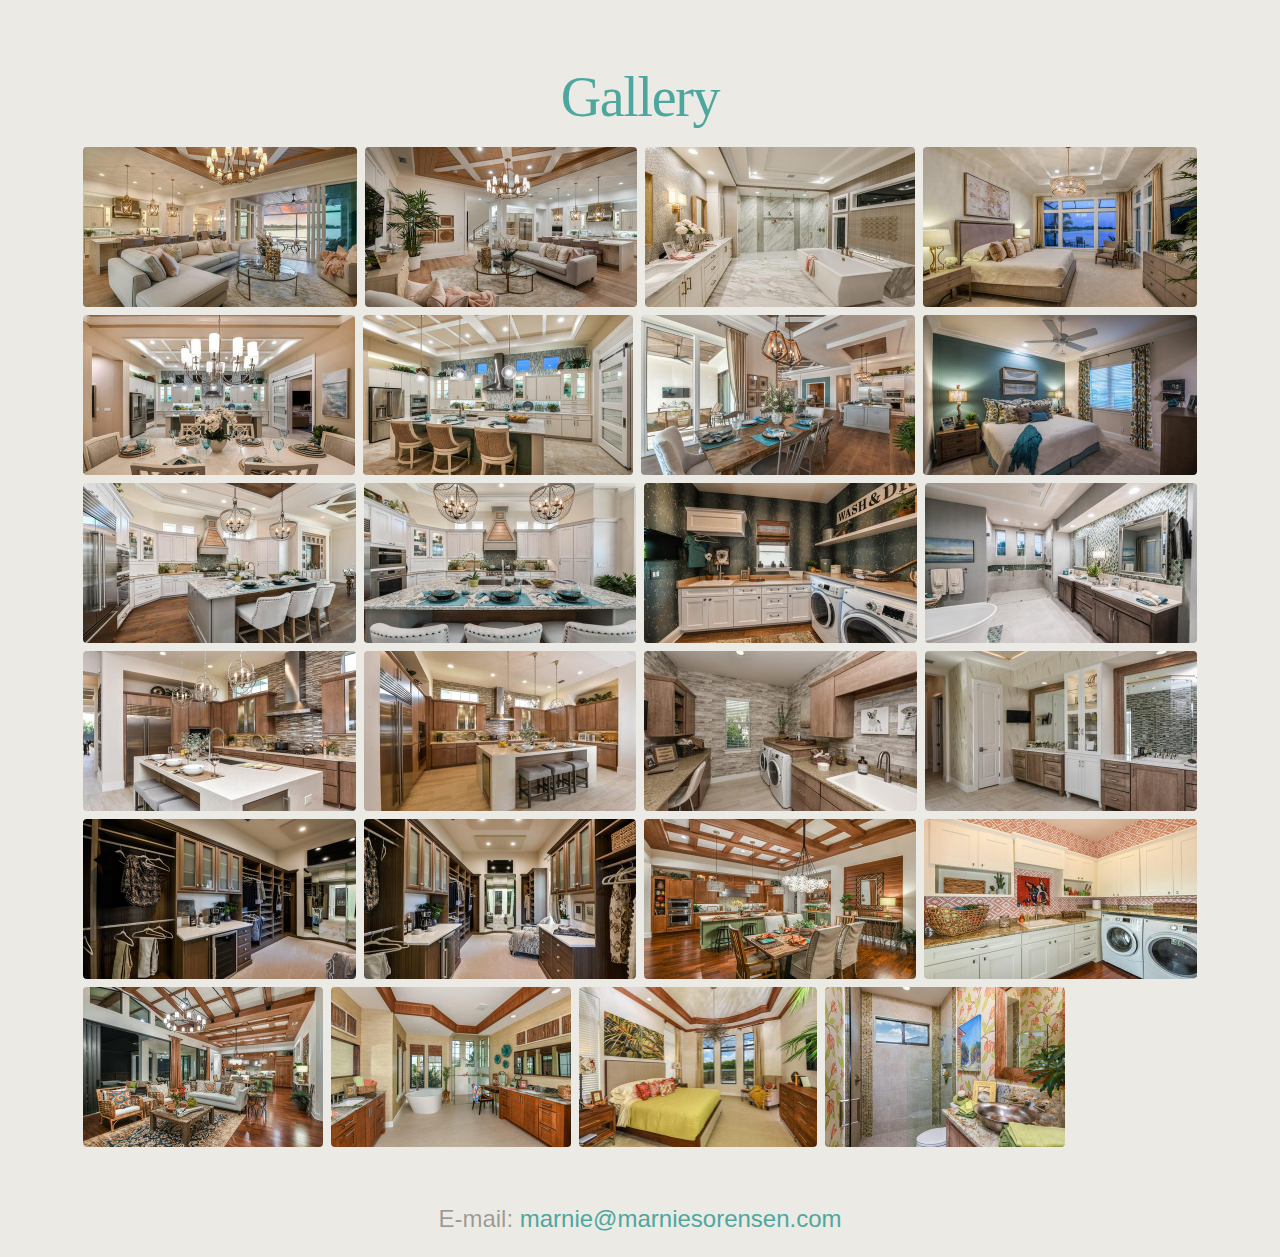
<file: gallery.html>
<!doctype html>
<html lang="en">

<head>
  <meta charset="utf-8">
  <meta name="viewport" content="width=device-width, initial-scale=1, shrink-to-fit=no">

  <meta property="og:title" content="Gallery">
  <meta property="og:description" content="Marnie Sorensen Interior Design">
  <meta property="og:image" content="/images/photos/fairwater-dining.jpg">
  <meta property="og:url" content="">
  <meta property="og:site_name" content="Marnie Sorensen Interior Design">

  <meta name="twitter:card" content="summary_large_image">
  <meta name="twitter:image:alt" content="Gallery">

  <link rel="stylesheet" href="https://stackpath.bootstrapcdn.com/bootstrap/4.3.1/css/bootstrap.min.css" integrity="sha384-ggOyR0iXCbMQv3Xipma34MD+dH/1fQ784/j6cY/iJTQUOhcWr7x9JvoRxT2MZw1T" crossorigin="anonymous">
  <link rel="stylesheet" href="css/photoswipe.css">
  <link rel="stylesheet" href="css/default-skin.css">
  <link rel="stylesheet" href="css/main.css">
  <link rel="stylesheet" href="css/theme.css">

  <title>Marnie Sorensen | Interior Design</title>

</head>

<body>

  <!-- GALLERY DESCRIPTIONS -->

  <div class="container-fluid">
  <div class="row">
    <div class="col gallery-section"><br><br>
      <h1>Gallery</h1>
      <p></p>
    </div>
  </div>
  <div class="row">
  <div class="col gallery">
    
      <a href="images/photos/fairwater-dining.jpg"
         class="gallery-photo"
         data-index="0"
         data-type="image"
         data-gallery="0"
         data-width="1104"
         data-height="736"
         data-date=""
         style="--w: 240; --h: 160">
         <img src="images/thumbnails/fairwater-dining.jpg" class="thumbnail rounded" alt="" width="240" height="160"/></a>
    
      <a href="images/photos/fairwater-living-room.jpg"
         class="gallery-photo"
         data-index="1"
         data-type="image"
         data-gallery="0"
         data-width="1097"
         data-height="736"
         data-date=""
         style="--w: 238; --h: 160">
         <img src="images/thumbnails/fairwater-living-room.jpg" class="thumbnail rounded" alt="" width="238" height="160"/></a>
    
      <a href="images/photos/fairwater-master-bath.jpg"
         class="gallery-photo"
         data-index="2"
         data-type="image"
         data-gallery="0"
         data-width="1085"
         data-height="736"
         data-date=""
         style="--w: 236; --h: 160">
         <img src="images/thumbnails/fairwater-master-bath.jpg" class="thumbnail rounded" alt="" width="236" height="160"/></a>
    
      <a href="images/photos/fairwater-master-bed.jpg"
         class="gallery-photo"
         data-index="3"
         data-type="image"
         data-gallery="0"
         data-width="1104"
         data-height="736"
         data-date=""
         style="--w: 240; --h: 160">
         <img src="images/thumbnails/fairwater-master-bed.jpg" class="thumbnail rounded" alt="" width="240" height="160"/></a>
    
      <a href="images/photos/nautica-dining.jpg"
         class="gallery-photo"
         data-index="4"
         data-type="image"
         data-gallery="0"
         data-width="1095"
         data-height="736"
         data-date=""
         style="--w: 238; --h: 160">
         <img src="images/thumbnails/nautica-dining.jpg" class="thumbnail rounded" alt="" width="238" height="160"/></a>
    
      <a href="images/photos/nautica-kitchen.jpg"
         class="gallery-photo"
         data-index="5"
         data-type="image"
         data-gallery="0"
         data-width="1090"
         data-height="736"
         data-date=""
         style="--w: 237; --h: 160">
         <img src="images/thumbnails/nautica-kitchen.jpg" class="thumbnail rounded" alt="" width="237" height="160"/></a>
    
      <a href="images/photos/san-mateo-dining.jpg"
         class="gallery-photo"
         data-index="6"
         data-type="image"
         data-gallery="0"
         data-width="1104"
         data-height="736"
         data-date=""
         style="--w: 240; --h: 160">
         <img src="images/thumbnails/san-mateo-dining.jpg" class="thumbnail rounded" alt="" width="240" height="160"/></a>
    
      <a href="images/photos/san-mateo-guest.jpg"
         class="gallery-photo"
         data-index="7"
         data-type="image"
         data-gallery="0"
         data-width="1104"
         data-height="736"
         data-date=""
         style="--w: 240; --h: 160">
         <img src="images/thumbnails/san-mateo-guest.jpg" class="thumbnail rounded" alt="" width="240" height="160"/></a>
    
      <a href="images/photos/san-mateo-kitchen.jpg"
         class="gallery-photo"
         data-index="8"
         data-type="image"
         data-gallery="0"
         data-width="1104"
         data-height="736"
         data-date=""
         style="--w: 240; --h: 160">
         <img src="images/thumbnails/san-mateo-kitchen.jpg" class="thumbnail rounded" alt="" width="240" height="160"/></a>
    
      <a href="images/photos/san-mateo-kitchen1.jpg"
         class="gallery-photo"
         data-index="9"
         data-type="image"
         data-gallery="0"
         data-width="1104"
         data-height="736"
         data-date=""
         style="--w: 240; --h: 160">
         <img src="images/thumbnails/san-mateo-kitchen1.jpg" class="thumbnail rounded" alt="" width="240" height="160"/></a>
    
      <a href="images/photos/san-mateo-ldry.jpg"
         class="gallery-photo"
         data-index="10"
         data-type="image"
         data-gallery="0"
         data-width="1104"
         data-height="736"
         data-date=""
         style="--w: 240; --h: 160">
         <img src="images/thumbnails/san-mateo-ldry.jpg" class="thumbnail rounded" alt="" width="240" height="160"/></a>
    
      <a href="images/photos/san-mateo-master-bath.jpg"
         class="gallery-photo"
         data-index="11"
         data-type="image"
         data-gallery="0"
         data-width="1104"
         data-height="736"
         data-date=""
         style="--w: 240; --h: 160">
         <img src="images/thumbnails/san-mateo-master-bath.jpg" class="thumbnail rounded" alt="" width="240" height="160"/></a>
    
      <a href="images/photos/windsong-kitchen.jpg"
         class="gallery-photo"
         data-index="12"
         data-type="image"
         data-gallery="0"
         data-width="1103"
         data-height="736"
         data-date=""
         style="--w: 240; --h: 160">
         <img src="images/thumbnails/windsong-kitchen.jpg" class="thumbnail rounded" alt="" width="240" height="160"/></a>
    
      <a href="images/photos/windsong-kitchen1.jpg"
         class="gallery-photo"
         data-index="13"
         data-type="image"
         data-gallery="0"
         data-width="1103"
         data-height="736"
         data-date=""
         style="--w: 240; --h: 160">
         <img src="images/thumbnails/windsong-kitchen1.jpg" class="thumbnail rounded" alt="" width="240" height="160"/></a>
    
      <a href="images/photos/windsong-ldry.jpg"
         class="gallery-photo"
         data-index="14"
         data-type="image"
         data-gallery="0"
         data-width="1103"
         data-height="736"
         data-date=""
         style="--w: 240; --h: 160">
         <img src="images/thumbnails/windsong-ldry.jpg" class="thumbnail rounded" alt="" width="240" height="160"/></a>
    
      <a href="images/photos/windsong-master-bath.jpg"
         class="gallery-photo"
         data-index="15"
         data-type="image"
         data-gallery="0"
         data-width="1103"
         data-height="736"
         data-date=""
         style="--w: 240; --h: 160">
         <img src="images/thumbnails/windsong-master-bath.jpg" class="thumbnail rounded" alt="" width="240" height="160"/></a>
    
      <a href="images/photos/windsong-master-closet-1.jpg"
         class="gallery-photo"
         data-index="16"
         data-type="image"
         data-gallery="0"
         data-width="1103"
         data-height="736"
         data-date=""
         style="--w: 240; --h: 160">
         <img src="images/thumbnails/windsong-master-closet-1.jpg" class="thumbnail rounded" alt="" width="240" height="160"/></a>
    
      <a href="images/photos/windsong-master-closet2.jpg"
         class="gallery-photo"
         data-index="17"
         data-type="image"
         data-gallery="0"
         data-width="1103"
         data-height="736"
         data-date=""
         style="--w: 240; --h: 160">
         <img src="images/thumbnails/windsong-master-closet2.jpg" class="thumbnail rounded" alt="" width="240" height="160"/></a>
    
      <a href="images/photos/winward-dining-kitchen.jpg"
         class="gallery-photo"
         data-index="18"
         data-type="image"
         data-gallery="0"
         data-width="1101"
         data-height="736"
         data-date=""
         style="--w: 240; --h: 160">
         <img src="images/thumbnails/winward-dining-kitchen.jpg" class="thumbnail rounded" alt="" width="240" height="160"/></a>
    
      <a href="images/photos/winward-ldry.jpg"
         class="gallery-photo"
         data-index="19"
         data-type="image"
         data-gallery="0"
         data-width="1104"
         data-height="736"
         data-date=""
         style="--w: 240; --h: 160">
         <img src="images/thumbnails/winward-ldry.jpg" class="thumbnail rounded" alt="" width="240" height="160"/></a>
    
      <a href="images/photos/winward-living-area.jpg"
         class="gallery-photo"
         data-index="20"
         data-type="image"
         data-gallery="0"
         data-width="1101"
         data-height="736"
         data-date=""
         style="--w: 240; --h: 160">
         <img src="images/thumbnails/winward-living-area.jpg" class="thumbnail rounded" alt="" width="240" height="160"/></a>
    
      <a href="images/photos/winward-master-bath.jpg"
         class="gallery-photo"
         data-index="21"
         data-type="image"
         data-gallery="0"
         data-width="1104"
         data-height="736"
         data-date=""
         style="--w: 240; --h: 160">
         <img src="images/thumbnails/winward-master-bath.jpg" class="thumbnail rounded" alt="" width="240" height="160"/></a>
    
      <a href="images/photos/winward-master-bed.jpg"
         class="gallery-photo"
         data-index="22"
         data-type="image"
         data-gallery="0"
         data-width="1097"
         data-height="736"
         data-date=""
         style="--w: 238; --h: 160">
         <img src="images/thumbnails/winward-master-bed.jpg" class="thumbnail rounded" alt="" width="238" height="160"/></a>
    
      <a href="images/photos/winward-powder-bath.jpg"
         class="gallery-photo"
         data-index="23"
         data-type="image"
         data-gallery="0"
         data-width="1104"
         data-height="736"
         data-date=""
         style="--w: 240; --h: 160">
         <img src="images/thumbnails/winward-powder-bath.jpg" class="thumbnail rounded" alt="" width="240" height="160"/></a>
    
  </div>
</div>
</div>

  <!-- END GALLERY DESCRIPTIONS -->


  <div class="pswp" tabindex="-1" role="dialog" aria-hidden="true">
    <div class="pswp__bg"></div>
    <div class="pswp__scroll-wrap">
      <div class="pswp__container">
        <div class="pswp__item"></div>
        <div class="pswp__item"></div>
        <div class="pswp__item"></div>
      </div>

      <div class="pswp__ui pswp__ui--hidden">
        <div class="pswp__top-bar">
          <div class="pswp__counter"></div>
          <button class="pswp__button pswp__button--close" title="Close (Esc)"></button>
          <button class="pswp__button pswp__button--share" title="Share"></button>
          <button class="pswp__button pswp__button--fs" title="Toggle fullscreen"></button>
          <button class="pswp__button pswp__button--zoom" title="Zoom in/out"></button>

          <div class="pswp__preloader">
            <div class="pswp__preloader__icn">
              <div class="pswp__preloader__cut">
                <div class="pswp__preloader__donut"></div>
              </div>
            </div>
          </div>
        </div>

        <div class="pswp__share-modal pswp__share-modal--hidden pswp__single-tap">
          <div class="pswp__share-tooltip"></div>
        </div>

        <button class="pswp__button pswp__button--arrow--left" title="Previous (arrow left)"></button>
        <button class="pswp__button pswp__button--arrow--right" title="Next (arrow right)"></button>

        <div class="pswp__caption">
          <div class="pswp__caption__center"></div>
        </div>
      </div>
    </div>
  </div>

   <footer class="container-fluid text-center">
      E-mail: <a href="mailto:marnie@marniesorensen.com">marnie@marniesorensen.com</a>

    <!-- Created using <a href="https://www.haltakov.net/simple-photo-gallery">Simple Photo Gallery</a> -->
  </footer>

  <script src="https://code.jquery.com/jquery-3.3.1.slim.min.js" integrity="sha384-q8i/X+965DzO0rT7abK41JStQIAqVgRVzpbzo5smXKp4YfRvH+8abtTE1Pi6jizo" crossorigin="anonymous"></script>
  <script src="https://cdnjs.cloudflare.com/ajax/libs/popper.js/1.14.7/umd/popper.min.js" integrity="sha384-UO2eT0CpHqdSJQ6hJty5KVphtPhzWj9WO1clHTMGa3JDZwrnQq4sF86dIHNDz0W1" crossorigin="anonymous"></script>
  <script src="https://stackpath.bootstrapcdn.com/bootstrap/4.3.1/js/bootstrap.min.js" integrity="sha384-JjSmVgyd0p3pXB1rRibZUAYoIIy6OrQ6VrjIEaFf/nJGzIxFDsf4x0xIM+B07jRM" crossorigin="anonymous"></script>
  <script src="js/photoswipe.min.js"></script>
  <script src="js/photoswipe-ui-default.min.js"></script>
  <script src="js/main.js"></script>
</body>

</html>
</file>
<file: css/photoswipe.css>
/*! PhotoSwipe main CSS by Dmitry Semenov | photoswipe.com | MIT license */
/*
	Styles for basic PhotoSwipe functionality (sliding area, open/close transitions)
*/
/* pswp = photoswipe */
.pswp {
  display: none;
  position: absolute;
  width: 100%;
  height: 100%;
  left: 0;
  top: 0;
  overflow: hidden;
  -ms-touch-action: none;
  touch-action: none;
  z-index: 1500;
  -webkit-text-size-adjust: 100%;
  /* create separate layer, to avoid paint on window.onscroll in webkit/blink */
  -webkit-backface-visibility: hidden;
  outline: none; }
  .pswp * {
    -webkit-box-sizing: border-box;
            box-sizing: border-box; }
  .pswp img {
    max-width: none; }

/* style is added when JS option showHideOpacity is set to true */
.pswp--animate_opacity {
  /* 0.001, because opacity:0 doesn't trigger Paint action, which causes lag at start of transition */
  opacity: 0.001;
  will-change: opacity;
  /* for open/close transition */
  -webkit-transition: opacity 333ms cubic-bezier(0.4, 0, 0.22, 1);
          transition: opacity 333ms cubic-bezier(0.4, 0, 0.22, 1); }

.pswp--open {
  display: block; }

.pswp--zoom-allowed .pswp__img {
  /* autoprefixer: off */
  cursor: -webkit-zoom-in;
  cursor: -moz-zoom-in;
  cursor: zoom-in; }

.pswp--zoomed-in .pswp__img {
  /* autoprefixer: off */
  cursor: -webkit-grab;
  cursor: -moz-grab;
  cursor: grab; }

.pswp--dragging .pswp__img {
  /* autoprefixer: off */
  cursor: -webkit-grabbing;
  cursor: -moz-grabbing;
  cursor: grabbing; }

/*
	Background is added as a separate element.
	As animating opacity is much faster than animating rgba() background-color.
*/
.pswp__bg {
  position: absolute;
  left: 0;
  top: 0;
  width: 100%;
  height: 100%;
  background: #000;
  opacity: 0;
  -webkit-transform: translateZ(0);
          transform: translateZ(0);
  -webkit-backface-visibility: hidden;
  will-change: opacity; }

.pswp__scroll-wrap {
  position: absolute;
  left: 0;
  top: 0;
  width: 100%;
  height: 100%;
  overflow: hidden; }

.pswp__container,
.pswp__zoom-wrap {
  -ms-touch-action: none;
  touch-action: none;
  position: absolute;
  left: 0;
  right: 0;
  top: 0;
  bottom: 0; }

/* Prevent selection and tap highlights */
.pswp__container,
.pswp__img {
  -webkit-user-select: none;
  -moz-user-select: none;
  -ms-user-select: none;
      user-select: none;
  -webkit-tap-highlight-color: transparent;
  -webkit-touch-callout: none; }

.pswp__zoom-wrap {
  position: absolute;
  width: 100%;
  -webkit-transform-origin: left top;
  -ms-transform-origin: left top;
  transform-origin: left top;
  /* for open/close transition */
  -webkit-transition: -webkit-transform 333ms cubic-bezier(0.4, 0, 0.22, 1);
          transition: transform 333ms cubic-bezier(0.4, 0, 0.22, 1); }

.pswp__bg {
  will-change: opacity;
  /* for open/close transition */
  -webkit-transition: opacity 333ms cubic-bezier(0.4, 0, 0.22, 1);
          transition: opacity 333ms cubic-bezier(0.4, 0, 0.22, 1); }

.pswp--animated-in .pswp__bg,
.pswp--animated-in .pswp__zoom-wrap {
  -webkit-transition: none;
  transition: none; }

.pswp__container,
.pswp__zoom-wrap {
  -webkit-backface-visibility: hidden; }

.pswp__item {
  position: absolute;
  left: 0;
  right: 0;
  top: 0;
  bottom: 0;
  overflow: hidden; }

.pswp__img {
  position: absolute;
  width: auto;
  height: auto;
  top: 0;
  left: 0; }

/*
	stretched thumbnail or div placeholder element (see below)
	style is added to avoid flickering in webkit/blink when layers overlap
*/
.pswp__img--placeholder {
  -webkit-backface-visibility: hidden; }

/*
	div element that matches size of large image
	large image loads on top of it
*/
.pswp__img--placeholder--blank {
  background: #222; }

.pswp--ie .pswp__img {
  width: 100% !important;
  height: auto !important;
  left: 0;
  top: 0; }

/*
	Error message appears when image is not loaded
	(JS option errorMsg controls markup)
*/
.pswp__error-msg {
  position: absolute;
  left: 0;
  top: 50%;
  width: 100%;
  text-align: center;
  font-size: 14px;
  line-height: 16px;
  margin-top: -8px;
  color: #CCC; }

.pswp__error-msg a {
  color: #CCC;
  text-decoration: underline; }
</file>
<file: css/default-skin.css>
/*! PhotoSwipe Default UI CSS by Dmitry Semenov | photoswipe.com | MIT license */
/*

	Contents:

	1. Buttons
	2. Share modal and links
	3. Index indicator ("1 of X" counter)
	4. Caption
	5. Loading indicator
	6. Additional styles (root element, top bar, idle state, hidden state, etc.)

*/
/*

	1. Buttons

 */
/* <button> css reset */
.pswp__button {
  width: 44px;
  height: 44px;
  position: relative;
  background: none;
  cursor: pointer;
  overflow: visible;
  -webkit-appearance: none;
  display: block;
  border: 0;
  padding: 0;
  margin: 0;
  float: right;
  opacity: 0.75;
  -webkit-transition: opacity 0.2s;
          transition: opacity 0.2s;
  -webkit-box-shadow: none;
          box-shadow: none; }
  .pswp__button:focus, .pswp__button:hover {
    opacity: 1; }
  .pswp__button:active {
    outline: none;
    opacity: 0.9; }
  .pswp__button::-moz-focus-inner {
    padding: 0;
    border: 0; }

/* pswp__ui--over-close class it added when mouse is over element that should close gallery */
.pswp__ui--over-close .pswp__button--close {
  opacity: 1; }

.pswp__button,
.pswp__button--arrow--left:before,
.pswp__button--arrow--right:before {
  background: url(../images/default-skin.png) 0 0 no-repeat;
  background-size: 264px 88px;
  width: 44px;
  height: 44px; }

@media (-webkit-min-device-pixel-ratio: 1.1), (-webkit-min-device-pixel-ratio: 1.09375), (min-resolution: 105dpi), (min-resolution: 1.1dppx) {
  /* Serve SVG sprite if browser supports SVG and resolution is more than 105dpi */
  .pswp--svg .pswp__button,
  .pswp--svg .pswp__button--arrow--left:before,
  .pswp--svg .pswp__button--arrow--right:before {
    background-image: url(../images/default-skin.svg); }
  .pswp--svg .pswp__button--arrow--left,
  .pswp--svg .pswp__button--arrow--right {
    background: none; } }

.pswp__button--close {
  background-position: 0 -44px; }

.pswp__button--share {
  background-position: -44px -44px; }

.pswp__button--fs {
  display: none; }

.pswp--supports-fs .pswp__button--fs {
  display: block; }

.pswp--fs .pswp__button--fs {
  background-position: -44px 0; }

.pswp__button--zoom {
  display: none;
  background-position: -88px 0; }

.pswp--zoom-allowed .pswp__button--zoom {
  display: block; }

.pswp--zoomed-in .pswp__button--zoom {
  background-position: -132px 0; }

/* no arrows on touch screens */
.pswp--touch .pswp__button--arrow--left,
.pswp--touch .pswp__button--arrow--right {
  visibility: hidden; }

/*
	Arrow buttons hit area
	(icon is added to :before pseudo-element)
*/
.pswp__button--arrow--left,
.pswp__button--arrow--right {
  background: none;
  top: 50%;
  margin-top: -50px;
  width: 70px;
  height: 100px;
  position: absolute; }

.pswp__button--arrow--left {
  left: 0; }

.pswp__button--arrow--right {
  right: 0; }

.pswp__button--arrow--left:before,
.pswp__button--arrow--right:before {
  content: '';
  top: 35px;
  background-color: rgba(0, 0, 0, 0.3);
  height: 30px;
  width: 32px;
  position: absolute; }

.pswp__button--arrow--left:before {
  left: 6px;
  background-position: -138px -44px; }

.pswp__button--arrow--right:before {
  right: 6px;
  background-position: -94px -44px; }

/*

	2. Share modal/popup and links

 */
.pswp__counter,
.pswp__share-modal {
  -webkit-user-select: none;
  -moz-user-select: none;
  -ms-user-select: none;
      user-select: none; }

.pswp__share-modal {
  display: block;
  background: rgba(0, 0, 0, 0.5);
  width: 100%;
  height: 100%;
  top: 0;
  left: 0;
  padding: 10px;
  position: absolute;
  z-index: 1600;
  opacity: 0;
  -webkit-transition: opacity 0.25s ease-out;
          transition: opacity 0.25s ease-out;
  -webkit-backface-visibility: hidden;
  will-change: opacity; }

.pswp__share-modal--hidden {
  display: none; }

.pswp__share-tooltip {
  z-index: 1620;
  position: absolute;
  background: #FFF;
  top: 56px;
  border-radius: 2px;
  display: block;
  width: auto;
  right: 44px;
  -webkit-box-shadow: 0 2px 5px rgba(0, 0, 0, 0.25);
          box-shadow: 0 2px 5px rgba(0, 0, 0, 0.25);
  -webkit-transform: translateY(6px);
      -ms-transform: translateY(6px);
          transform: translateY(6px);
  -webkit-transition: -webkit-transform 0.25s;
          transition: transform 0.25s;
  -webkit-backface-visibility: hidden;
  will-change: transform; }
  .pswp__share-tooltip a {
    display: block;
    padding: 8px 12px;
    color: #000;
    text-decoration: none;
    font-size: 14px;
    line-height: 18px; }
    .pswp__share-tooltip a:hover {
      text-decoration: none;
      color: #000; }
    .pswp__share-tooltip a:first-child {
      /* round corners on the first/last list item */
      border-radius: 2px 2px 0 0; }
    .pswp__share-tooltip a:last-child {
      border-radius: 0 0 2px 2px; }

.pswp__share-modal--fade-in {
  opacity: 1; }
  .pswp__share-modal--fade-in .pswp__share-tooltip {
    -webkit-transform: translateY(0);
        -ms-transform: translateY(0);
            transform: translateY(0); }

/* increase size of share links on touch devices */
.pswp--touch .pswp__share-tooltip a {
  padding: 16px 12px; }

a.pswp__share--facebook:before {
  content: '';
  display: block;
  width: 0;
  height: 0;
  position: absolute;
  top: -12px;
  right: 15px;
  border: 6px solid transparent;
  border-bottom-color: #FFF;
  -webkit-pointer-events: none;
  -moz-pointer-events: none;
  pointer-events: none; }

a.pswp__share--facebook:hover {
  background: #3E5C9A;
  color: #FFF; }
  a.pswp__share--facebook:hover:before {
    border-bottom-color: #3E5C9A; }

a.pswp__share--twitter:hover {
  background: #55ACEE;
  color: #FFF; }

a.pswp__share--pinterest:hover {
  background: #CCC;
  color: #CE272D; }

a.pswp__share--download:hover {
  background: #DDD; }

/*

	3. Index indicator ("1 of X" counter)

 */
.pswp__counter {
  position: absolute;
  left: 0;
  top: 0;
  height: 44px;
  font-size: 13px;
  line-height: 44px;
  color: #FFF;
  opacity: 0.75;
  padding: 0 10px; }

/*

	4. Caption

 */
.pswp__caption {
  position: absolute;
  left: 0;
  bottom: 0;
  width: 100%;
  min-height: 44px; }
  .pswp__caption small {
    font-size: 11px;
    color: #BBB; }

.pswp__caption__center {
  text-align: left;
  max-width: 420px;
  margin: 0 auto;
  font-size: 18px;
  font-weight: bold;
  padding: 10px;
  line-height: 20px;
  color: #CCC; }

.pswp__caption--empty {
  display: none; }

/* Fake caption element, used to calculate height of next/prev image */
.pswp__caption--fake {
  visibility: hidden; }

/*

	5. Loading indicator (preloader)

	You can play with it here - http://codepen.io/dimsemenov/pen/yyBWoR

 */
.pswp__preloader {
  width: 44px;
  height: 44px;
  position: absolute;
  top: 0;
  left: 50%;
  margin-left: -22px;
  opacity: 0;
  -webkit-transition: opacity 0.25s ease-out;
          transition: opacity 0.25s ease-out;
  will-change: opacity;
  direction: ltr; }

.pswp__preloader__icn {
  width: 20px;
  height: 20px;
  margin: 12px; }

.pswp__preloader--active {
  opacity: 1; }
  .pswp__preloader--active .pswp__preloader__icn {
    /* We use .gif in browsers that don't support CSS animation */
    background: url(../images/preloader.gif) 0 0 no-repeat; }

.pswp--css_animation .pswp__preloader--active {
  opacity: 1; }
  .pswp--css_animation .pswp__preloader--active .pswp__preloader__icn {
    -webkit-animation: clockwise 500ms linear infinite;
            animation: clockwise 500ms linear infinite; }
  .pswp--css_animation .pswp__preloader--active .pswp__preloader__donut {
    -webkit-animation: donut-rotate 1000ms cubic-bezier(0.4, 0, 0.22, 1) infinite;
            animation: donut-rotate 1000ms cubic-bezier(0.4, 0, 0.22, 1) infinite; }

.pswp--css_animation .pswp__preloader__icn {
  background: none;
  opacity: 0.75;
  width: 14px;
  height: 14px;
  position: absolute;
  left: 15px;
  top: 15px;
  margin: 0; }

.pswp--css_animation .pswp__preloader__cut {
  /*
			The idea of animating inner circle is based on Polymer ("material") loading indicator
			 by Keanu Lee https://blog.keanulee.com/2014/10/20/the-tale-of-three-spinners.html
		*/
  position: relative;
  width: 7px;
  height: 14px;
  overflow: hidden; }

.pswp--css_animation .pswp__preloader__donut {
  -webkit-box-sizing: border-box;
          box-sizing: border-box;
  width: 14px;
  height: 14px;
  border: 2px solid #FFF;
  border-radius: 50%;
  border-left-color: transparent;
  border-bottom-color: transparent;
  position: absolute;
  top: 0;
  left: 0;
  background: none;
  margin: 0; }

@media screen and (max-width: 1024px) {
  .pswp__preloader {
    position: relative;
    left: auto;
    top: auto;
    margin: 0;
    float: right; } }

@-webkit-keyframes clockwise {
  0% {
    -webkit-transform: rotate(0deg);
            transform: rotate(0deg); }
  100% {
    -webkit-transform: rotate(360deg);
            transform: rotate(360deg); } }

@keyframes clockwise {
  0% {
    -webkit-transform: rotate(0deg);
            transform: rotate(0deg); }
  100% {
    -webkit-transform: rotate(360deg);
            transform: rotate(360deg); } }

@-webkit-keyframes donut-rotate {
  0% {
    -webkit-transform: rotate(0);
            transform: rotate(0); }
  50% {
    -webkit-transform: rotate(-140deg);
            transform: rotate(-140deg); }
  100% {
    -webkit-transform: rotate(0);
            transform: rotate(0); } }

@keyframes donut-rotate {
  0% {
    -webkit-transform: rotate(0);
            transform: rotate(0); }
  50% {
    -webkit-transform: rotate(-140deg);
            transform: rotate(-140deg); }
  100% {
    -webkit-transform: rotate(0);
            transform: rotate(0); } }

/*

	6. Additional styles

 */
/* root element of UI */
.pswp__ui {
  -webkit-font-smoothing: auto;
  visibility: visible;
  opacity: 1;
  z-index: 1550; }

/* top black bar with buttons and "1 of X" indicator */
.pswp__top-bar {
  position: absolute;
  left: 0;
  top: 0;
  height: 44px;
  width: 100%; }

.pswp__caption,
.pswp__top-bar,
.pswp--has_mouse .pswp__button--arrow--left,
.pswp--has_mouse .pswp__button--arrow--right {
  -webkit-backface-visibility: hidden;
  will-change: opacity;
  -webkit-transition: opacity 333ms cubic-bezier(0.4, 0, 0.22, 1);
          transition: opacity 333ms cubic-bezier(0.4, 0, 0.22, 1); }

/* pswp--has_mouse class is added only when two subsequent mousemove events occur */
.pswp--has_mouse .pswp__button--arrow--left,
.pswp--has_mouse .pswp__button--arrow--right {
  visibility: visible; }

.pswp__top-bar,
.pswp__caption {
  background-color: rgba(0, 0, 0, 0.5); }

/* pswp__ui--fit class is added when main image "fits" between top bar and bottom bar (caption) */
.pswp__ui--fit .pswp__top-bar,
.pswp__ui--fit .pswp__caption {
  background-color: rgba(0, 0, 0, 0.3); }

/* pswp__ui--idle class is added when mouse isn't moving for several seconds (JS option timeToIdle) */
.pswp__ui--idle .pswp__top-bar {
  opacity: 0; }

.pswp__ui--idle .pswp__button--arrow--left,
.pswp__ui--idle .pswp__button--arrow--right {
  opacity: 0; }

/*
	pswp__ui--hidden class is added when controls are hidden
	e.g. when user taps to toggle visibility of controls
*/
.pswp__ui--hidden .pswp__top-bar,
.pswp__ui--hidden .pswp__caption,
.pswp__ui--hidden .pswp__button--arrow--left,
.pswp__ui--hidden .pswp__button--arrow--right {
  /* Force paint & create composition layer for controls. */
  opacity: 0.001; }

/* pswp__ui--one-slide class is added when there is just one item in gallery */
.pswp__ui--one-slide .pswp__button--arrow--left,
.pswp__ui--one-slide .pswp__button--arrow--right,
.pswp__ui--one-slide .pswp__counter {
  display: none; }

.pswp__element--disabled {
  display: none !important; }

.pswp--minimal--dark .pswp__top-bar {
  background: none; }
</file>
<file: css/main.css>
body {
  width: 90%;
  margin: 0em auto;
  font-family: Arial, Helvetica, sans-serif;
  font-size: 18pt;
  background-color: var(--background);
  color: var(--text);
  --text: rgba(0, 0, 0, 0.349);
  --primary: rgb(78, 167, 159);
  --link: rgb(78, 167, 159);
  --background: rgb(236, 234, 228);
}

.gallery {
  display: flex;
  flex-wrap: wrap;
}

.gallery>a, .gallery::after {
  flex-basis: var(--w);
}

.gallery>a {
  margin: 0.25rem;
  flex-grow: calc(var(--w) / var(--h) * 100);
}

.gallery::after {
  --w: 2;
  --h: 1;
  content: '';
  flex-grow: 1000000;
}

.gallery>a>img {
  display: block;
  width: 100%;
}

.header-image {
  height: 400px;
  color: #eeeeee;
  padding: 0px;
}

.header-info {
  background-color: rgba(0, 0, 0, 0.5);
  width: 100%;
  height: 100%;
  padding-top: 100px;
  text-align: center;
}

.header-info-details h1 {
  font-size: 56px;
}

.header-info-details {
  border-top: 1px solid #eee;
  width: 80%;
  margin: 50px auto 0px;
  padding-top: 50px;
  font-size: 20px;
}

.gallery-section h2 {
  text-align: center;
  margin-top: 30px;
}

.gallery-section p {
  width: 70%;
  margin: 0px auto 20px;
}

.caption-date {
  font-size: 15px;
  font-weight: normal;
  margin-top: 3px;
  margin-bottom: 0px;
}

footer {
  margin-top: 30px;
}
</file>
<file: css/theme.css>
@media (prefers-color-scheme: light) 
{
    html {
        scroll-behavior: smooth;
    }

    body {
        width: 90%;
        margin: 0em auto;
        font-family: Arial, Helvetica, sans-serif;
        font-size: 18pt;
        background-color: var(--background);
        color: var(--text);
        --text: rgba(0, 0, 0, 0.349);
        --primary: rgb(78, 167, 159);
        --link: rgb(78, 167, 159);
        --background: rgb(236, 234, 228);
    }

    h1 {
        font-family: verdigris-mvb-pro-big, serif;
        font-size: 42pt;
        letter-spacing: -1pt;
        line-height: 38pt;
        font-weight: 400;
        text-align: center;
        color: var(--primary);
    }
    h2 {
        font-size: 42pt;
        letter-spacing: -2pt;
        line-height: 38pt;
        font-weight: 700;
        text-align: center;
        color: var(--text);
    }
    a {
        color: var(--link);
        text-decoration: none;
    }

    a:hover {
        color: var(--link);
        text-decoration: underline;
    }


    .container {
        display: grid;
        grid-template-areas: "header header" "content content" "footer footer";
        grid-template-columns: 1fr 1fr;
        grid-gap: 0;
    }

    header {
        grid-area: header;
    }

    article {
        grid-area: content;
    }

    footer {
        grid-area: footer;
    }

    header,
    footer {
        border-radius: 0;
        padding: 20px;
        text-align: center;
    }

    aside {
        border-right: 1px solid var(--primary);
    }

    .img {
        display: block;
        margin-left: auto;
        margin-right: auto;
        width: 50%;
    }
}
@media (prefers-color-scheme: dark) 
{
    html {
        scroll-behavior: smooth;
    }

    body {
        width: 90%;
        margin: 2em auto;
        font-family: Arial, Helvetica, sans-serif;
        font-size: 18pt;
        background-color: var(--background);
        color: var(--text);
        --text: rgb(236, 234, 228);
        --primary: rgb(78, 167, 159);
        --link: rgb(78, 167, 159);
        --background: rgb(27, 26, 23);
    }

    h1 {
        font-family: verdigris-mvb-pro-big, serif;
        font-size: 42pt;
        letter-spacing: -1pt;
        line-height: 38pt;
        font-weight: 400;
        text-align: center;
        color: var(--primary);
    }
    h2 {
        font-size: 42pt;
        letter-spacing: -2pt;
        line-height: 38pt;
        font-weight: 700;
        text-align: center;
        color: var(--text);
    }
    a {
        color: var(--link);
        text-decoration: none;
    }

    a:hover {
        color: var(--link);
        text-decoration: underline;
    }


    .container {
        display: grid;
        grid-template-areas: "header header" "content content" "footer footer";
        grid-template-columns: 1fr 1fr;
        grid-gap: 0;
    }

    header {
        grid-area: header;
    }

    article {
        grid-area: content;
    }

    footer {
        grid-area: footer;
    }

    header,
    footer {
        border-radius: 0;
        padding: 20px;
        text-align: center;
    }

    aside {
        border-right: 1px solid var(--primary);
    }

    .img {
        display: block;
        margin-left: auto;
        margin-right: auto;
        max-width: 50%;
    }
}
</file>
